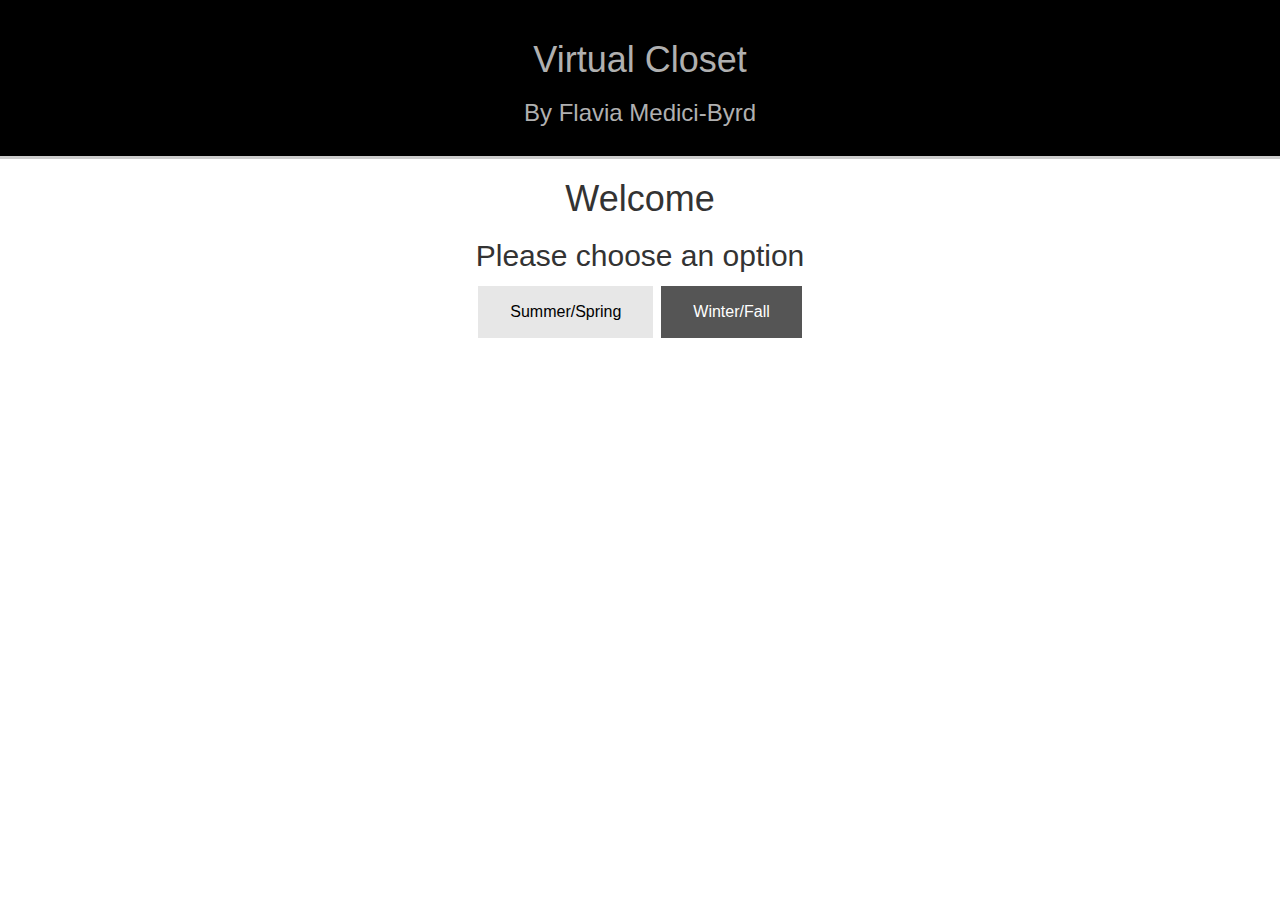
<file: index.html>
<!DOCTYPE html>
<html lang="en">
<head>
  <meta charset="UTF-8">
  <meta name="viewport" content="width=device-width, initial-scale=1.0">
  <meta http-equiv="X-UA-Compatible" content="ie=edge">
  <title>Document</title>
  <link rel="stylesheet" href="style.css" />
  <link rel="stylesheet" href="https://maxcdn.bootstrapcdn.com/bootstrap/3.3.7/css/bootstrap.min.css">
  <script src="https://ajax.googleapis.com/ajax/libs/jquery/3.3.1/jquery.min.js"></script>
  <script src="apps.js"></script>
  <script src="https://maxcdn.bootstrapcdn.com/bootstrap/3.3.7/js/bootstrap.min.js"></script>
</head>
<body>
  <!--Main Content of the page -->

<div class="header">
  
    <h1>Virtual Closet</h1>
    <h3>By Flavia Medici-Byrd</h3>
  </div> 
  <div class = "container-grid">
    <h1>Welcome</h1>
    <h2>Please choose an option</h2>
    <p>   <a href="summer.html"><button class="button button4">Summer/Spring</button></a>
      <a href="winter.html"><button class="button button5">Winter/Fall</button></a></p>

  </div>
</file>
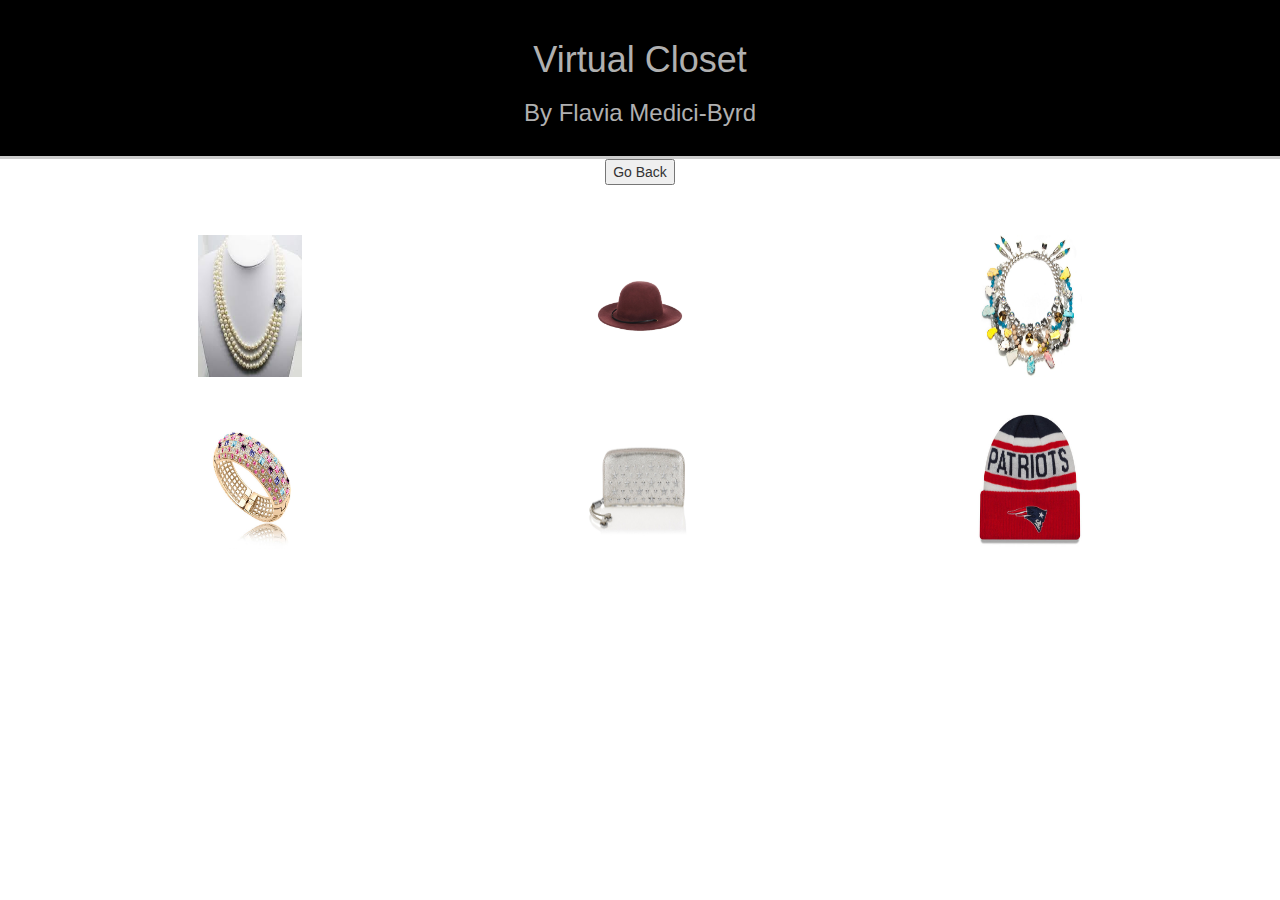
<file: accessories.html>
<!DOCTYPE html>
<html lang="en">
<head>
  <meta charset="UTF-8">
  <meta name="viewport" content="width=device-width, initial-scale=1.0">
  <meta http-equiv="X-UA-Compatible" content="ie=edge">
  <title>Document</title>
  <link rel="stylesheet" href="style.css" />
  <link rel="stylesheet" href="https://maxcdn.bootstrapcdn.com/bootstrap/3.3.7/css/bootstrap.min.css">
  <script src="https://ajax.googleapis.com/ajax/libs/jquery/3.3.1/jquery.min.js"></script>
  <script src="apps.js"></script>
  <script src="https://maxcdn.bootstrapcdn.com/bootstrap/3.3.7/js/bootstrap.min.js"></script>
</head>
<body>
  <!--Main Content of the page -->

<div class="header">
  
    <h1>Virtual Closet</h1>
    <h3>By Flavia Medici-Byrd</h3>
  </div> 
  
  <button onclick="goBack()">Go Back</button>
  <div class="container">
      <div class="row">
          <div class="col-sm-4">
            <h3></h3>
            <p><img src="images\accessories\accessories1.jpg" alt="accessories1" width="104" height="142"/></p>
            
          </div>
          <div class="col-sm-4">
              <h3></h3>
              <p><img src="images\accessories\accessories2.jpg" alt="accessories2" width="104" height="142"/></p>
              
            </div>
            <div class="col-sm-4">
                <h3></h3>
                <p><img src="images\accessories\accessories3.jpg" alt="accessories3" width="104" height="142"/></p>
               
              </div>
              
          <div class="col-sm-4">
              <h3></h3>
              <p><img src="images\accessories\accessories4.jpg" alt="accessories4" width="104" height="142"/></p>
              
            </div>
          <div class="col-sm-4">
            <h3></h3>
            <p><img src="images\accessories\accessories5.jpg" alt="accessories5" width="104" height="142"/></p>
            
          </div>
          <div class="col-sm-4">
            <h3></h3>        
            <p><img src="images\accessories\accessories6.jpg" alt="accessories6" width="104" height="142"/></p>
            
          </div>
        </div>
      </div>
    </div> 
  </div>
  

 
  
</div>
</body>
</html>
</file>
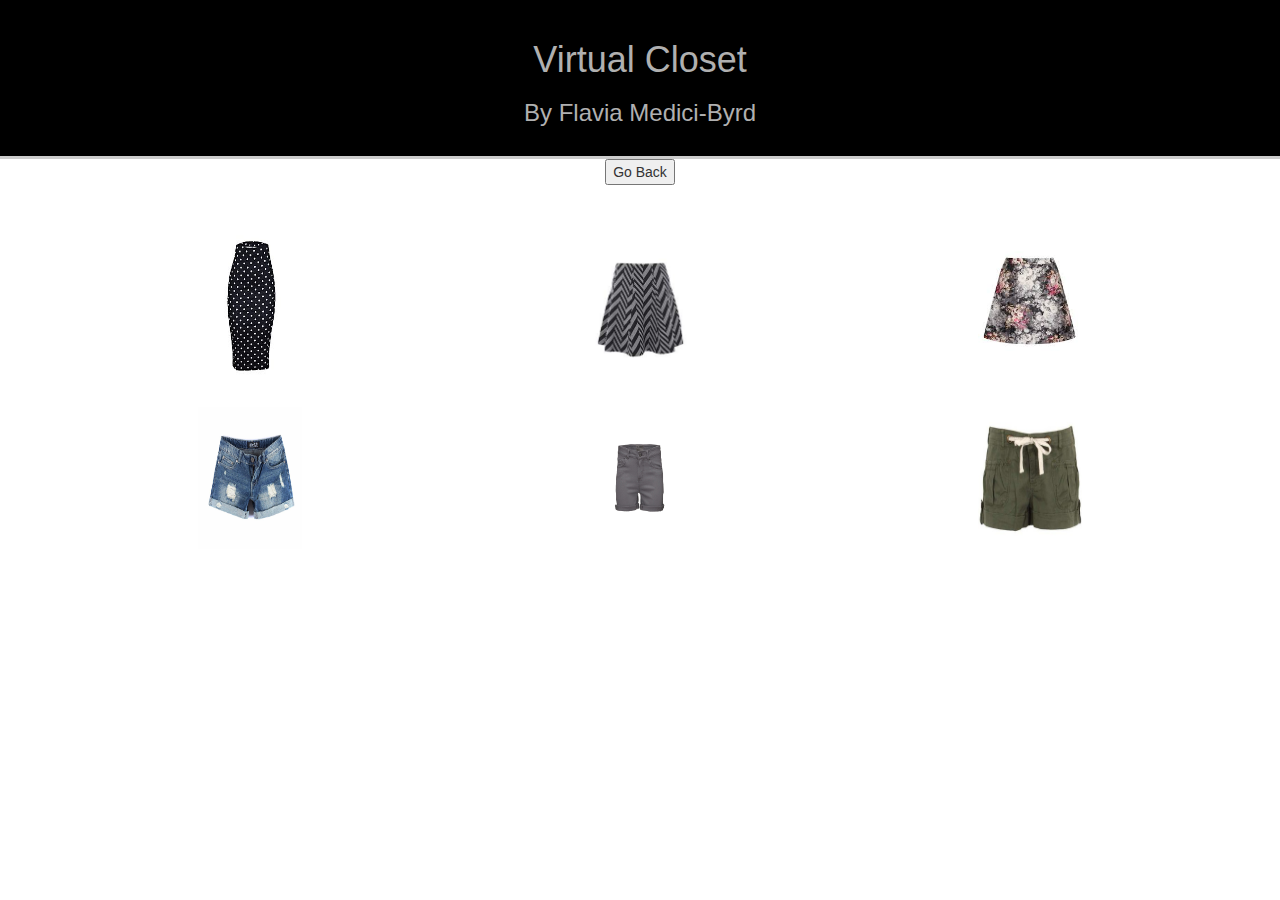
<file: bottoms.html>
<!DOCTYPE html>
<html lang="en">
<head>
  <meta charset="UTF-8">
  <meta name="viewport" content="width=device-width, initial-scale=1.0">
  <meta http-equiv="X-UA-Compatible" content="ie=edge">
  <title>Document</title>
  <link rel="stylesheet" href="style.css" />
  <link rel="stylesheet" href="https://maxcdn.bootstrapcdn.com/bootstrap/3.3.7/css/bootstrap.min.css">
  <script src="https://ajax.googleapis.com/ajax/libs/jquery/3.3.1/jquery.min.js"></script>
  <script src="apps.js"></script>
  <script src="https://maxcdn.bootstrapcdn.com/bootstrap/3.3.7/js/bootstrap.min.js"></script>
</head>
<body>
  <!--Main Content of the page -->

<div class="header">
  
    <h1>Virtual Closet</h1>
    <h3>By Flavia Medici-Byrd</h3>
  </div> 
  
  <button onclick="goBack()">Go Back</button>
  <div class="container">
      <div class="row">
          <div class="col-sm-4">
            <h3></h3>
            <p><img src="images\bottoms\bottom1.jpg" alt="bottom1" width="104" height="142"/></p>
            
          </div>
          <div class="col-sm-4">
              <h3></h3>
              <p><img src="images\bottoms\bottom2.jpg" alt="bottom2" width="104" height="142"/></p>
              
            </div>
            <div class="col-sm-4">
                <h3></h3>
                <p><img src="images\bottoms\bottom3.jpg" alt="bottom3" width="104" height="142"/></p>
               
              </div>
              
          <div class="col-sm-4">
              <h3></h3>
              <p><img src="images\bottoms\bottom4.jpg" alt="bottom4" width="104" height="142"/></p>
              
            </div>
          <div class="col-sm-4">
            <h3></h3>
            <p><img src="images\bottoms\bottom5.jpg" alt="bottom5" width="104" height="142"/></p>
            
          </div>
          <div class="col-sm-4">
            <h3></h3>        
            <p><img src="images\bottoms\bottom6.jpg" alt="bottom6" width="104" height="142"/></p>
            
          </div>
        </div>
      </div>
    </div> 
  </div>
  

 
  
</div>
</body>
</html>
</file>
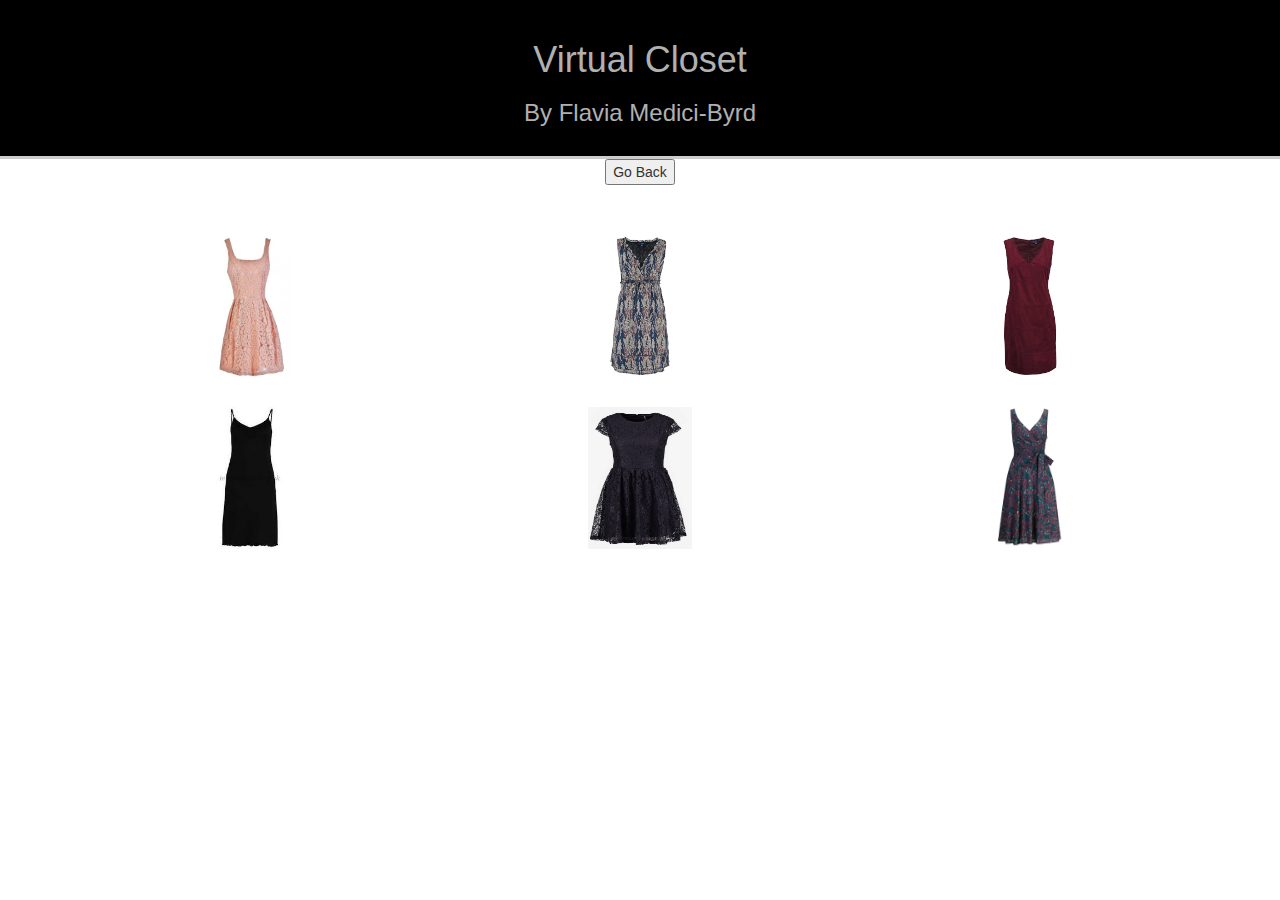
<file: dresses.html>
<!DOCTYPE html>
<html lang="en">
<head>
  <meta charset="UTF-8">
  <meta name="viewport" content="width=device-width, initial-scale=1.0">
  <meta http-equiv="X-UA-Compatible" content="ie=edge">
  <title>Document</title>
  <link rel="stylesheet" href="style.css" />
  <link rel="stylesheet" href="https://maxcdn.bootstrapcdn.com/bootstrap/3.3.7/css/bootstrap.min.css">
  <script src="https://ajax.googleapis.com/ajax/libs/jquery/3.3.1/jquery.min.js"></script>
  <script src="apps.js"></script>
  <script src="https://maxcdn.bootstrapcdn.com/bootstrap/3.3.7/js/bootstrap.min.js"></script>
</head>
<body>
  <!--Main Content of the page -->

<div class="header">
  
    <h1>Virtual Closet</h1>
    <h3>By Flavia Medici-Byrd</h3>
  </div> 
  
  <button onclick="goBack()">Go Back</button>
  <div class="container">
      <div class="row">
          <div class="col-sm-4">
            <h3></h3>
            <p><img src="images\dresses\dress1.jpg" alt="dress1" width="104" height="142"/></p>
            
          </div>
          <div class="col-sm-4">
              <h3></h3>
              <p><img src="images\dresses\dress2.jpg" alt="dress2" width="104" height="142"/></p>
              
            </div>
            <div class="col-sm-4">
                <h3></h3>
                <p><img src="images\dresses\dress3.jpg" alt="dress3" width="104" height="142"/></p>
               
              </div>
              
          <div class="col-sm-4">
              <h3></h3>
              <p><img src="images\dresses\dress4.jpg" alt="dress4" width="104" height="142"/></p>
              
            </div>
          <div class="col-sm-4">
            <h3></h3>
            <p><img src="images\dresses\dress5.jpg" alt="dress5" width="104" height="142"/></p>
            
          </div>
          <div class="col-sm-4">
            <h3></h3>        
            <p><img src="images\dresses\dress6.jpg" alt="dress6" width="104" height="142"/></p>
            
          </div>
        </div>
      </div>
    </div> 
  </div>
  

 
  
</div>
</body>
</html>
</file>
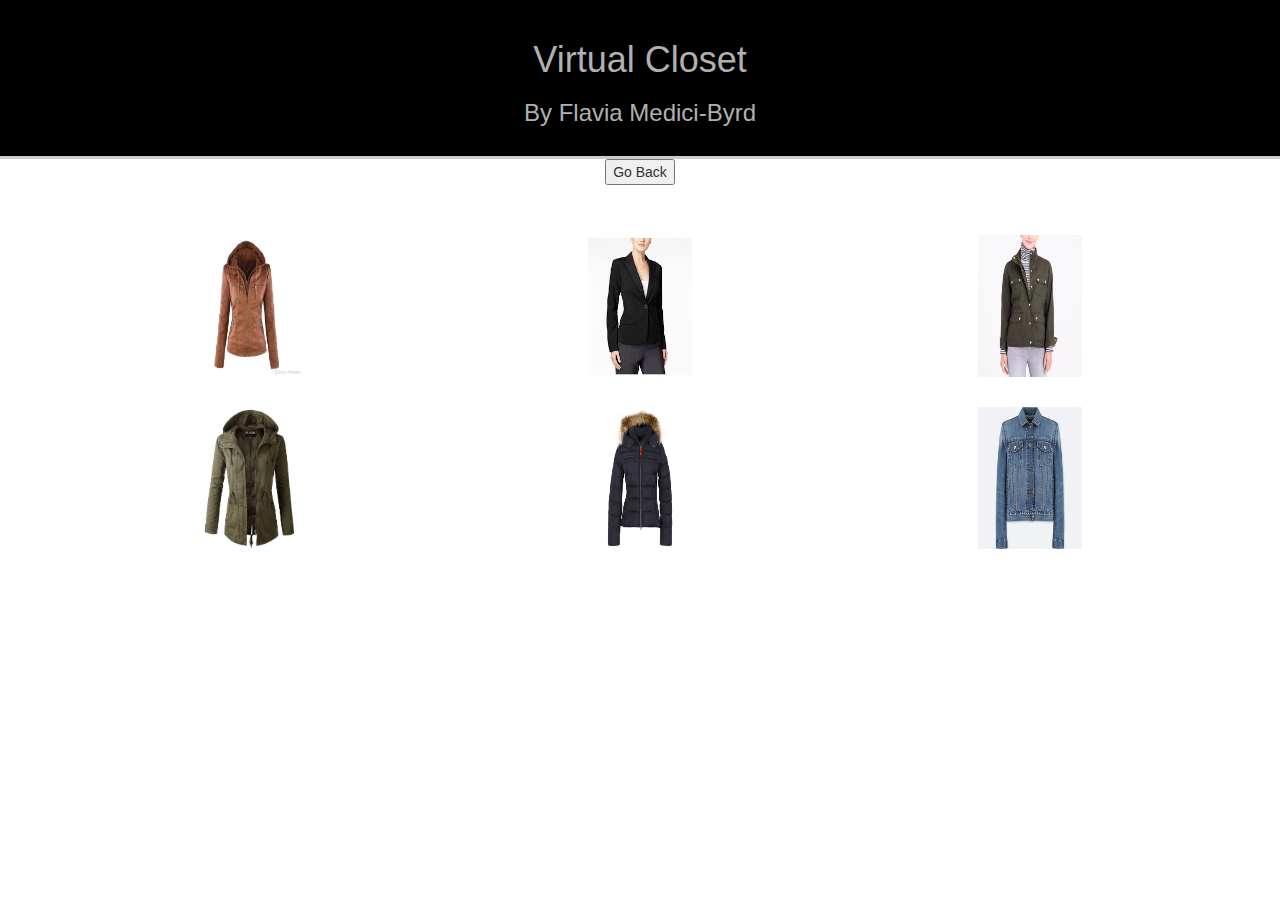
<file: jackets.html>
<!DOCTYPE html>
<html lang="en">
<head>
  <meta charset="UTF-8">
  <meta name="viewport" content="width=device-width, initial-scale=1.0">
  <meta http-equiv="X-UA-Compatible" content="ie=edge">
  <title>Document</title>
  <link rel="stylesheet" href="style.css" />
  <link rel="stylesheet" href="https://maxcdn.bootstrapcdn.com/bootstrap/3.3.7/css/bootstrap.min.css">
  <script src="https://ajax.googleapis.com/ajax/libs/jquery/3.3.1/jquery.min.js"></script>
  <script src="apps.js"></script>
  <script src="https://maxcdn.bootstrapcdn.com/bootstrap/3.3.7/js/bootstrap.min.js"></script>
</head>
<body>
  <!--Main Content of the page -->

<div class="header">
  
    <h1>Virtual Closet</h1>
    <h3>By Flavia Medici-Byrd</h3>
  </div> 
  
  <button onclick="goBack()">Go Back</button>
  <div class="container">
      <div class="row">
          <div class="col-sm-4">
            <h3></h3>
            <p><img src="images\jackets\jacket1.jpg" alt="jacket1" width="104" height="142"/></p>
            
          </div>
          <div class="col-sm-4">
              <h3></h3>
              <p><img src="images\jackets\jacket2.jpg" alt="jacket2" width="104" height="142"/></p>
              
            </div>
            <div class="col-sm-4">
                <h3></h3>
                <p><img src="images\jackets\jacket3.jpg" alt="jacket3" width="104" height="142"/></p>
               
              </div>
              
          <div class="col-sm-4">
              <h3></h3>
              <p><img src="images\jackets\jacket4.jpg" alt="jacket4" width="104" height="142"/></p>
              
            </div>
          <div class="col-sm-4">
            <h3></h3>
            <p><img src="images\jackets\jacket5.jpg" alt="jacket5" width="104" height="142"/></p>
            
          </div>
          <div class="col-sm-4">
            <h3></h3>        
            <p><img src="images\jackets\jacket6.jpg" alt="jacket6" width="104" height="142"/></p>
            
          </div>
        </div>
      </div>
    </div> 
  </div>
  

 
  
</div>
</body>
</html>
</file>
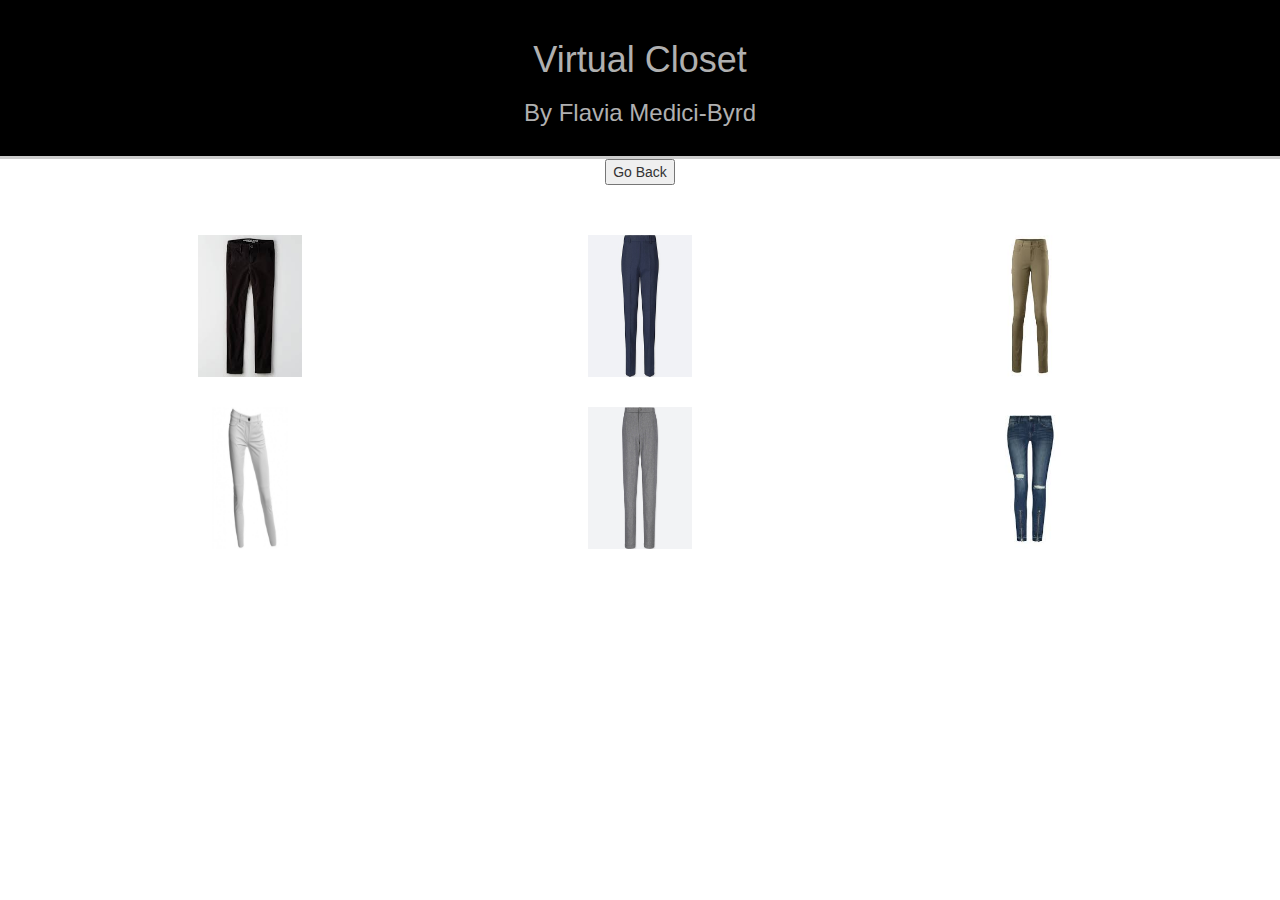
<file: pants.html>
<!DOCTYPE html>
<html lang="en">
<head>
  <meta charset="UTF-8">
  <meta name="viewport" content="width=device-width, initial-scale=1.0">
  <meta http-equiv="X-UA-Compatible" content="ie=edge">
  <title>Document</title>
  <link rel="stylesheet" href="style.css" />
  <link rel="stylesheet" href="https://maxcdn.bootstrapcdn.com/bootstrap/3.3.7/css/bootstrap.min.css">
  <script src="https://ajax.googleapis.com/ajax/libs/jquery/3.3.1/jquery.min.js"></script>
  <script src="apps.js"></script>
  <script src="https://maxcdn.bootstrapcdn.com/bootstrap/3.3.7/js/bootstrap.min.js"></script>
</head>
<body>
  <!--Main Content of the page -->

<div class="header">
  
    <h1>Virtual Closet</h1>
    <h3>By Flavia Medici-Byrd</h3>
  </div> 
  
  <button onclick="goBack()">Go Back</button>
  <div class="container">
      <div class="row">
          <div class="col-sm-4">
            <h3></h3>
            <p><img src="images\pants\pants1.jpg" alt="pants1" width="104" height="142"/></p>
            
          </div>
          <div class="col-sm-4">
              <h3></h3>
              <p><img src="images\pants\pants2.jpg" alt="pants2" width="104" height="142"/></p>
              
            </div>
            <div class="col-sm-4">
                <h3></h3>
                <p><img src="images\pants\pants3.jpg" alt="pants3" width="104" height="142"/></p>
               
              </div>
              
          <div class="col-sm-4">
              <h3></h3>
              <p><img src="images\pants\pants4.jpg" alt="pants4" width="104" height="142"/></p>
              
            </div>
          <div class="col-sm-4">
            <h3></h3>
            <p><img src="images\pants\pants5.jpg" alt="pants5" width="104" height="142"/></p>
            
          </div>
          <div class="col-sm-4">
            <h3></h3>        
            <p><img src="images\pants\pants6.jpg" alt="pants6" width="104" height="142"/></p>
            
          </div>
        </div>
      </div>
    </div> 
  </div>
  

 
  
</div>
</body>
</html>
</file>
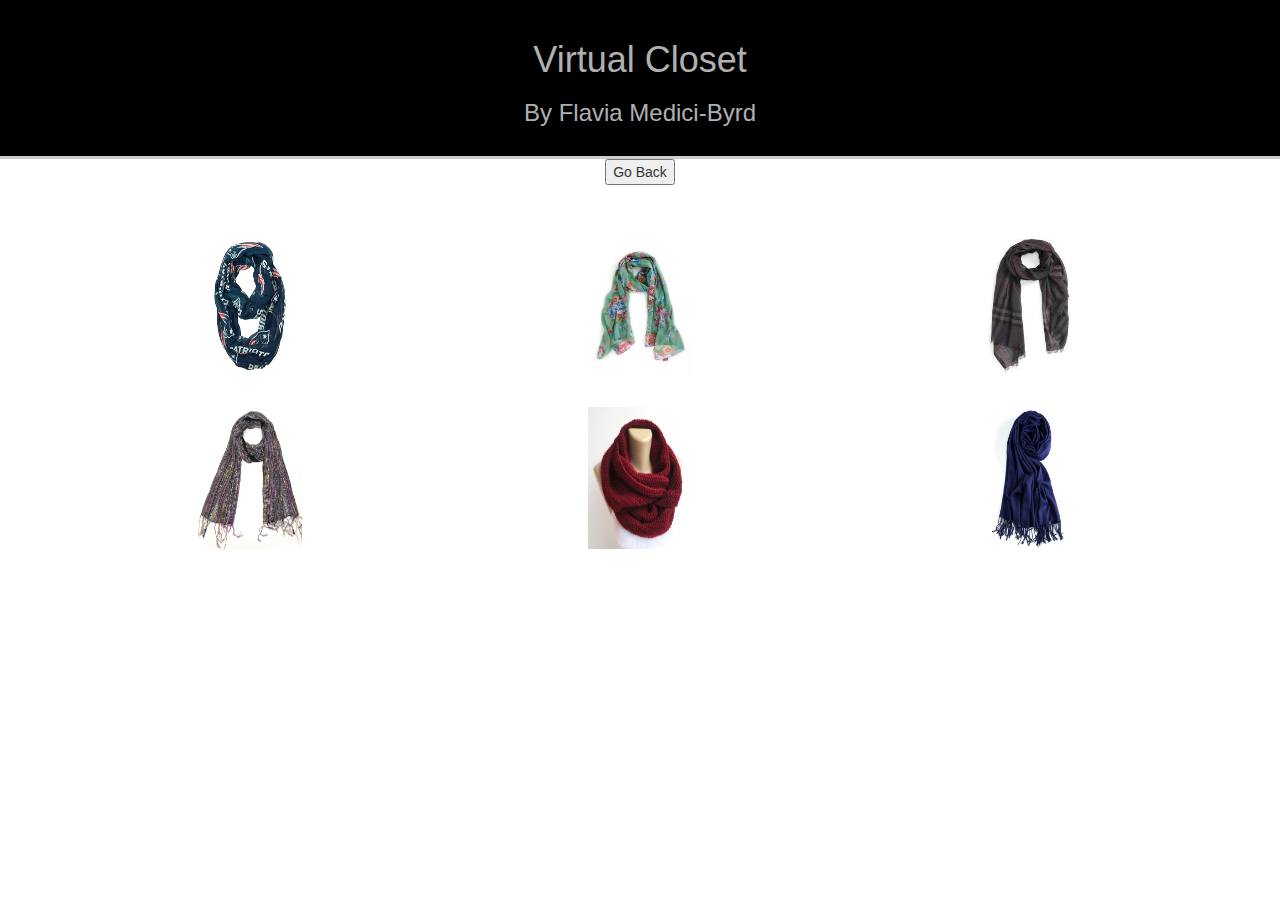
<file: scarfs.html>
<!DOCTYPE html>
<html lang="en">
<head>
  <meta charset="UTF-8">
  <meta name="viewport" content="width=device-width, initial-scale=1.0">
  <meta http-equiv="X-UA-Compatible" content="ie=edge">
  <title>Document</title>
  <link rel="stylesheet" href="style.css" />
  <link rel="stylesheet" href="https://maxcdn.bootstrapcdn.com/bootstrap/3.3.7/css/bootstrap.min.css">
  <script src="https://ajax.googleapis.com/ajax/libs/jquery/3.3.1/jquery.min.js"></script>
  <script src="apps.js"></script>
  <script src="https://maxcdn.bootstrapcdn.com/bootstrap/3.3.7/js/bootstrap.min.js"></script>
</head>
<body>
  <!--Main Content of the page -->

<div class="header">
  
    <h1>Virtual Closet</h1>
    <h3>By Flavia Medici-Byrd</h3>
  </div> 
  
  <button onclick="goBack()">Go Back</button>
  <div class="container">
      <div class="row">
          <div class="col-sm-4">
            <h3></h3>
            <p><img src="images\scarf\scarfs1.jpg" alt="scarfs1" width="104" height="142"/></p>
            
          </div>
          <div class="col-sm-4">
              <h3></h3>
              <p><img src="images\scarf\scarfs2.jpg" alt="scarfs2" width="104" height="142"/></p>
              
            </div>
            <div class="col-sm-4">
                <h3></h3>
                <p><img src="images\scarf\scarfs3.jpg" alt="scarfs3" width="104" height="142"/></p>
               
              </div>
              
          <div class="col-sm-4">
              <h3></h3>
              <p><img src="images\scarf\scarfs4.jpg" alt="scarfs4" width="104" height="142"/></p>
              
            </div>
          <div class="col-sm-4">
            <h3></h3>
            <p><img src="images\scarf\scarfs5.jpg" alt="scarfs5" width="104" height="142"/></p>
            
          </div>
          <div class="col-sm-4">
            <h3></h3>        
            <p><img src="images\scarf\scarfs6.jpg" alt="scarfs6" width="104" height="142"/></p>
            
          </div>
        </div>
      </div>
    </div> 
  </div>
  

 
  
</div>
</body>
</html>
</file>
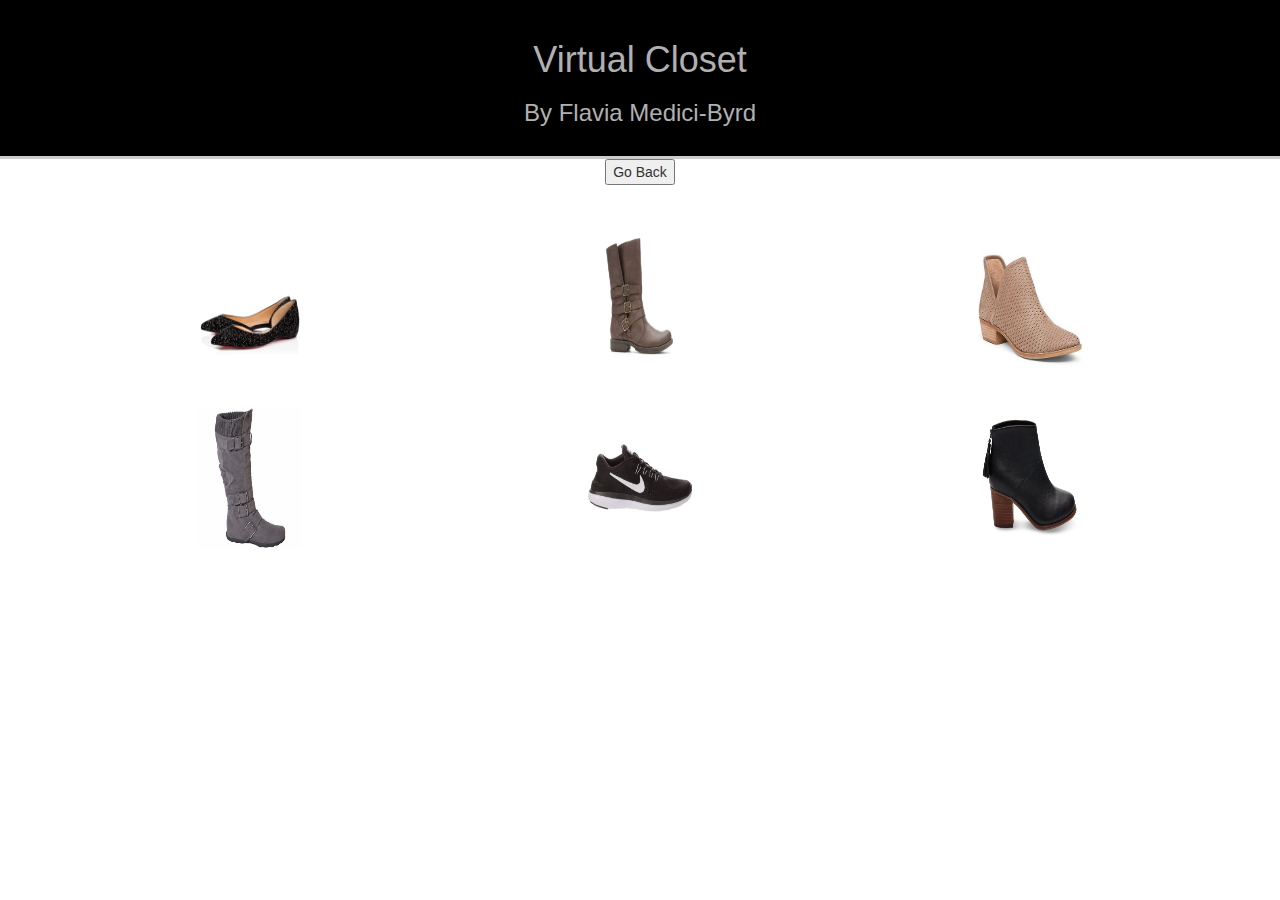
<file: shoes.html>
<!DOCTYPE html>
<html lang="en">
<head>
  <meta charset="UTF-8">
  <meta name="viewport" content="width=device-width, initial-scale=1.0">
  <meta http-equiv="X-UA-Compatible" content="ie=edge">
  <title>Document</title>
  <link rel="stylesheet" href="style.css" />
  <link rel="stylesheet" href="https://maxcdn.bootstrapcdn.com/bootstrap/3.3.7/css/bootstrap.min.css">
  <script src="https://ajax.googleapis.com/ajax/libs/jquery/3.3.1/jquery.min.js"></script>
  <script src="apps.js"></script>
  <script src="https://maxcdn.bootstrapcdn.com/bootstrap/3.3.7/js/bootstrap.min.js"></script>
</head>
<body>
  <!--Main Content of the page -->

<div class="header">
  
    <h1>Virtual Closet</h1>
    <h3>By Flavia Medici-Byrd</h3>
  </div> 
  
  <button onclick="goBack()">Go Back</button>
  <div class="container">
      <div class="row">
          <div class="col-sm-4">
            <h3></h3>
            <p><img src="images\shoes\shoes1.jpg" alt="shoes1" width="104" height="142"/></p>
            
          </div>
          <div class="col-sm-4">
              <h3></h3>
              <p><img src="images\shoes\shoes2.jpg" alt="shoes2" width="104" height="142"/></p>
              
            </div>
            <div class="col-sm-4">
                <h3></h3>
                <p><img src="images\shoes\shoes3.jpg" alt="shoes3" width="104" height="142"/></p>
               
              </div>
              
          <div class="col-sm-4">
              <h3></h3>
              <p><img src="images\shoes\shoes4.jpg" alt="shoes4" width="104" height="142"/></p>
              
            </div>
          <div class="col-sm-4">
            <h3></h3>
            <p><img src="images\shoes\shoes5.jpg" alt="shoes5" width="104" height="142"/></p>
            
          </div>
          <div class="col-sm-4">
            <h3></h3>        
            <p><img src="images\shoes\shoes6.jpg" alt="shoes6" width="104" height="142"/></p>
            
          </div>
        </div>
      </div>
    </div> 
  </div>
  

 
  
</div>
</body>
</html>
</file>
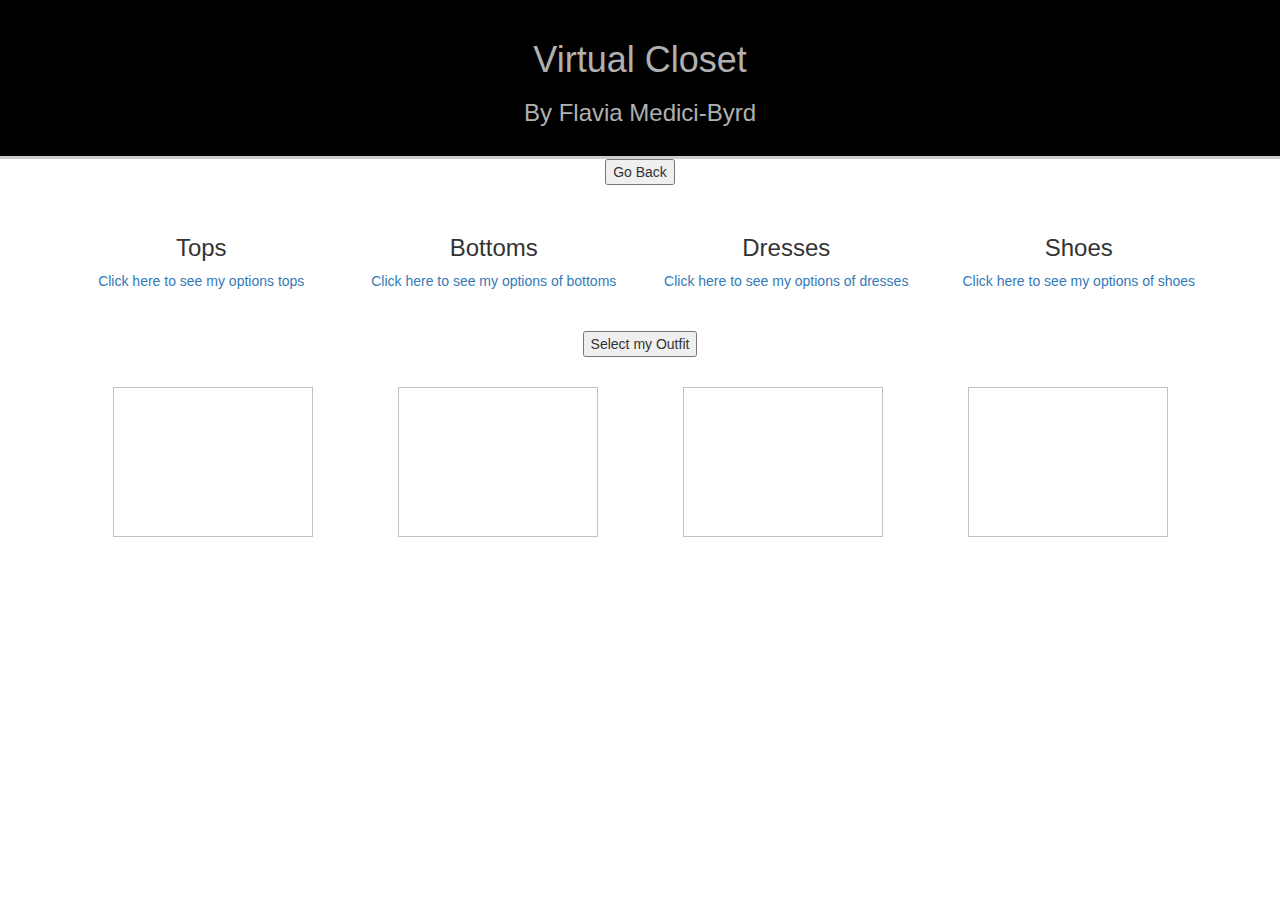
<file: summer.html>
<!DOCTYPE html>
<html lang="en">
<head>
  <meta charset="UTF-8">
  <meta name="viewport" content="width=device-width, initial-scale=1.0">
  <meta http-equiv="X-UA-Compatible" content="ie=edge">
  <title>Document</title>
  <link rel="stylesheet" href="style.css" />
  <link rel="stylesheet" href="https://maxcdn.bootstrapcdn.com/bootstrap/3.3.7/css/bootstrap.min.css">
  <script src="https://ajax.googleapis.com/ajax/libs/jquery/3.3.1/jquery.min.js"></script>
  <script src="apps.js"></script>
  <script src="https://maxcdn.bootstrapcdn.com/bootstrap/3.3.7/js/bootstrap.min.js"></script>
</head>
<body>
  <!--Main Content of the page -->

<div class="header">
  
    <h1>Virtual Closet</h1>
    <h3>By Flavia Medici-Byrd</h3>
</div> 
<button onclick="goBack()">Go Back</button>
  <div class="container">
      <div class="row">
          <div class="col-sm-3">
            <h3>Tops</h3>
            <p><a href="tops.html">Click here to see my options tops</a></p>
          </div>

          <div class="col-sm-3">
              <h3>Bottoms</h3>
              <p><a href="bottoms.html">Click here to see my options of bottoms</a></p>
          </div>
                          
          <div class="col-sm-3">
              <h3>Dresses</h3>
              <p><a href="dresses.html">Click here to see my options of dresses</a></p>
          </div>

          <div class="col-sm-3">
            <h3>Shoes</h3>
            <p><a href="summershoes.html">Click here to see my options of shoes</a></p>
          </div>

          <!-- <div class="col-sm-3">
            <h3>Accessories</h3>
            <p><a href="scarfs.html">Click here to see my options of scarfs</a></p>
          </div>
          -->

        </div>
      </div>
    
  <div class="container">
    
    <div class="col-sm-12">
      <button onclick="summerOutfit()">Select my Outfit</button>
    </div>

  </div>

  <div class="container">
      <div class="col-sm-3"><img id="tankDisplay" width="200" height="150"></img></div>
      <div class="col-sm-3"><img id="bottomDisplay" width="200" height="150"></img></div>
      <div class="col-sm-3"><img id="dressDisplay" width="200" height="150"></img></div>
      <div class="col-sm-3"><img id="sumShoesDisplay" width="200" height="150"></img></div>
   </div>  

  
 
</body>
</html>
</file>
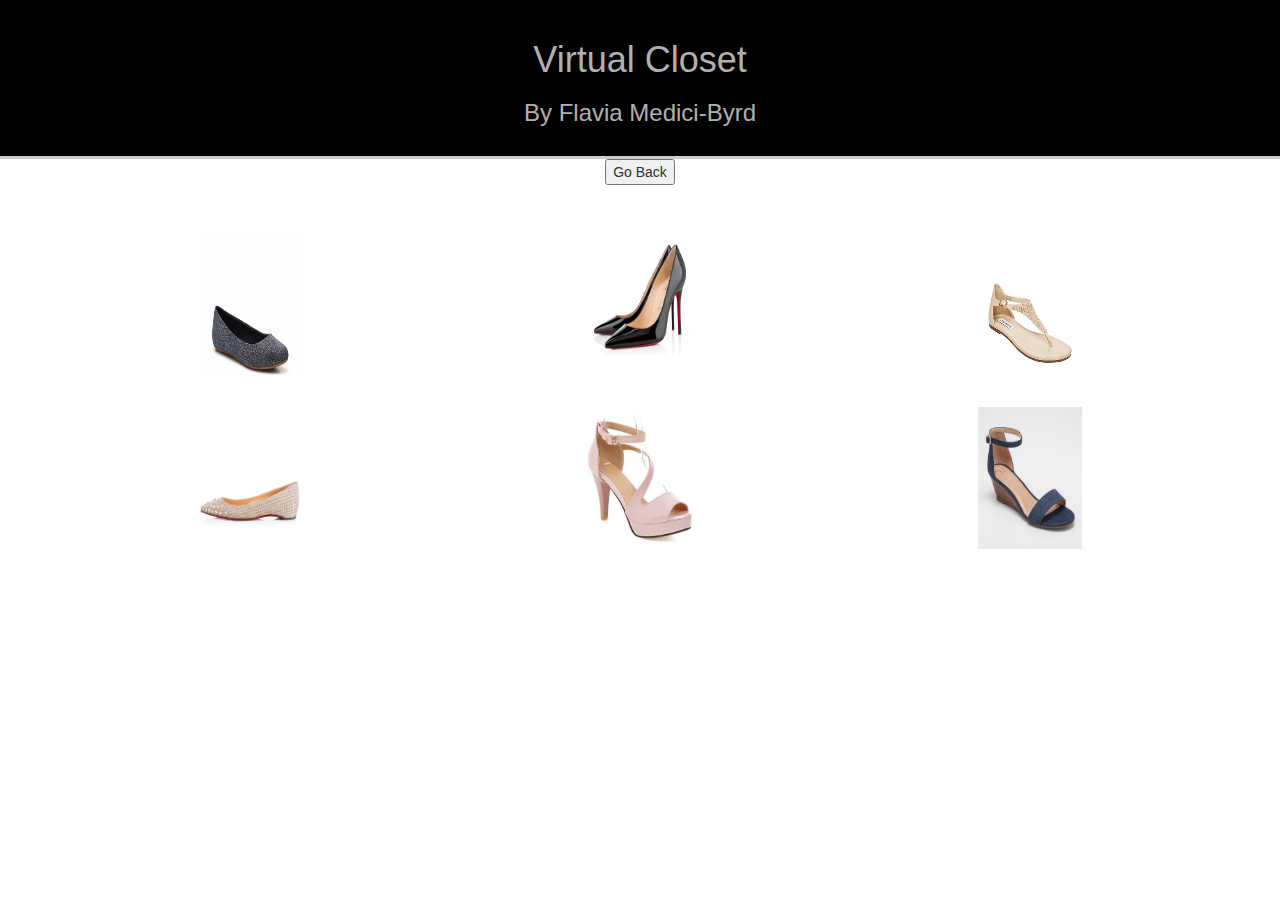
<file: summershoes.html>
<!DOCTYPE html>
<html lang="en">
<head>
  <meta charset="UTF-8">
  <meta name="viewport" content="width=device-width, initial-scale=1.0">
  <meta http-equiv="X-UA-Compatible" content="ie=edge">
  <title>Document</title>
  <link rel="stylesheet" href="style.css" />
  <link rel="stylesheet" href="https://maxcdn.bootstrapcdn.com/bootstrap/3.3.7/css/bootstrap.min.css">
  <script src="https://ajax.googleapis.com/ajax/libs/jquery/3.3.1/jquery.min.js"></script>
  <script src="apps.js"></script>
  <script src="https://maxcdn.bootstrapcdn.com/bootstrap/3.3.7/js/bootstrap.min.js"></script>
</head>
<body>
  <!--Main Content of the page -->

<div class="header">
  
    <h1>Virtual Closet</h1>
    <h3>By Flavia Medici-Byrd</h3>
  </div> 
  
  <button onclick="goBack()">Go Back</button>
  <div class="container">
      <div class="row">
          <div class="col-sm-4">
            <h3></h3>
            <p><img src="images\summershoes\summershoes1.jpg" alt="sumshoes1" width="104" height="142"/></p>
            
          </div>
          <div class="col-sm-4">
              <h3></h3>
              <p><img src="images\summershoes\summershoes2.jpg" alt="sumshoes2" width="104" height="142"/></p>
              
            </div>
            <div class="col-sm-4">
                <h3></h3>
                <p><img src="images\summershoes\summershoes3.jpg" alt="sumshoes3" width="104" height="142"/></p>
               
              </div>
              
          <div class="col-sm-4">
              <h3></h3>
              <p><img src="images\summershoes\summershoes4.jpg" alt="sumshoes4" width="104" height="142"/></p>
              
            </div>
          <div class="col-sm-4">
            <h3></h3>
            <p><img src="images\summershoes\summershoes5.jpg" alt="sumshoes5" width="104" height="142"/></p>
            
          </div>
          <div class="col-sm-4">
            <h3></h3>        
            <p><img src="images\summershoes\summershoes6.jpg" alt="sumshoes6" width="104" height="142"/></p>
            
          </div>
        </div>
      </div>
    </div> 
  </div>
  

 
  
</div>
</body>
</html>
</file>
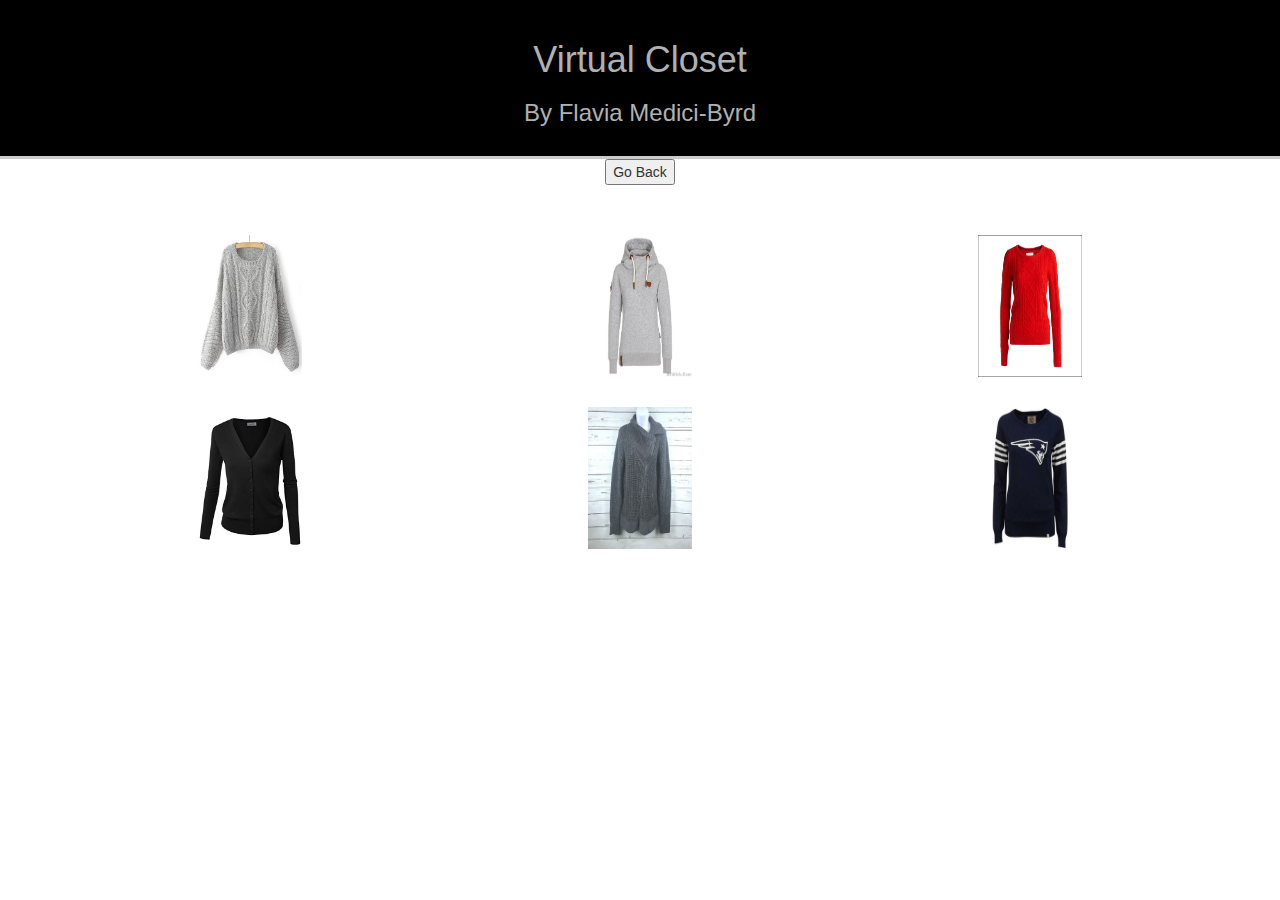
<file: sweaters.html>
<!DOCTYPE html>
<html lang="en">
<head>
  <meta charset="UTF-8">
  <meta name="viewport" content="width=device-width, initial-scale=1.0">
  <meta http-equiv="X-UA-Compatible" content="ie=edge">
  <title>Document</title>
  <link rel="stylesheet" href="style.css" />
  <link rel="stylesheet" href="https://maxcdn.bootstrapcdn.com/bootstrap/3.3.7/css/bootstrap.min.css">
  <script src="https://ajax.googleapis.com/ajax/libs/jquery/3.3.1/jquery.min.js"></script>
  <script src="apps.js"></script>
  <script src="https://maxcdn.bootstrapcdn.com/bootstrap/3.3.7/js/bootstrap.min.js"></script>
</head>
<body>
  <!--Main Content of the page -->

<div class="header">
  
    <h1>Virtual Closet</h1>
    <h3>By Flavia Medici-Byrd</h3>
  </div> 
  
  <button onclick="goBack()">Go Back</button>
  <div class="container">
      <div class="row">
          <div class="col-sm-4">
            <h3></h3>
            <p><img src="images\sweater\sweater1.jpg" alt="sweater1" width="104" height="142"/></p>
            
          </div>
          <div class="col-sm-4">
              <h3></h3>
              <p><img src="images\sweater\sweater2.jpg" alt="sweater2" width="104" height="142"/></p>
              
            </div>
            <div class="col-sm-4">
                <h3></h3>
                <p><img src="images\sweater\sweater3.jpg" alt="sweater3" width="104" height="142"/></p>
               
              </div>
              
          <div class="col-sm-4">
              <h3></h3>
              <p><img src="images\sweater\sweater4.jpg" alt="sweater4" width="104" height="142"/></p>
              
            </div>
          <div class="col-sm-4">
            <h3></h3>
            <p><img src="images\sweater\sweater5.jpg" alt="sweater5" width="104" height="142"/></p>
            
          </div>
          <div class="col-sm-4">
            <h3></h3>        
            <p><img src="images\sweater\sweater6.jpg" alt="sweater6" width="104" height="142"/></p>
            
          </div>
        </div>
      </div>
    </div> 
  </div>
  

 
  
</div>
</body>
</html>
</file>
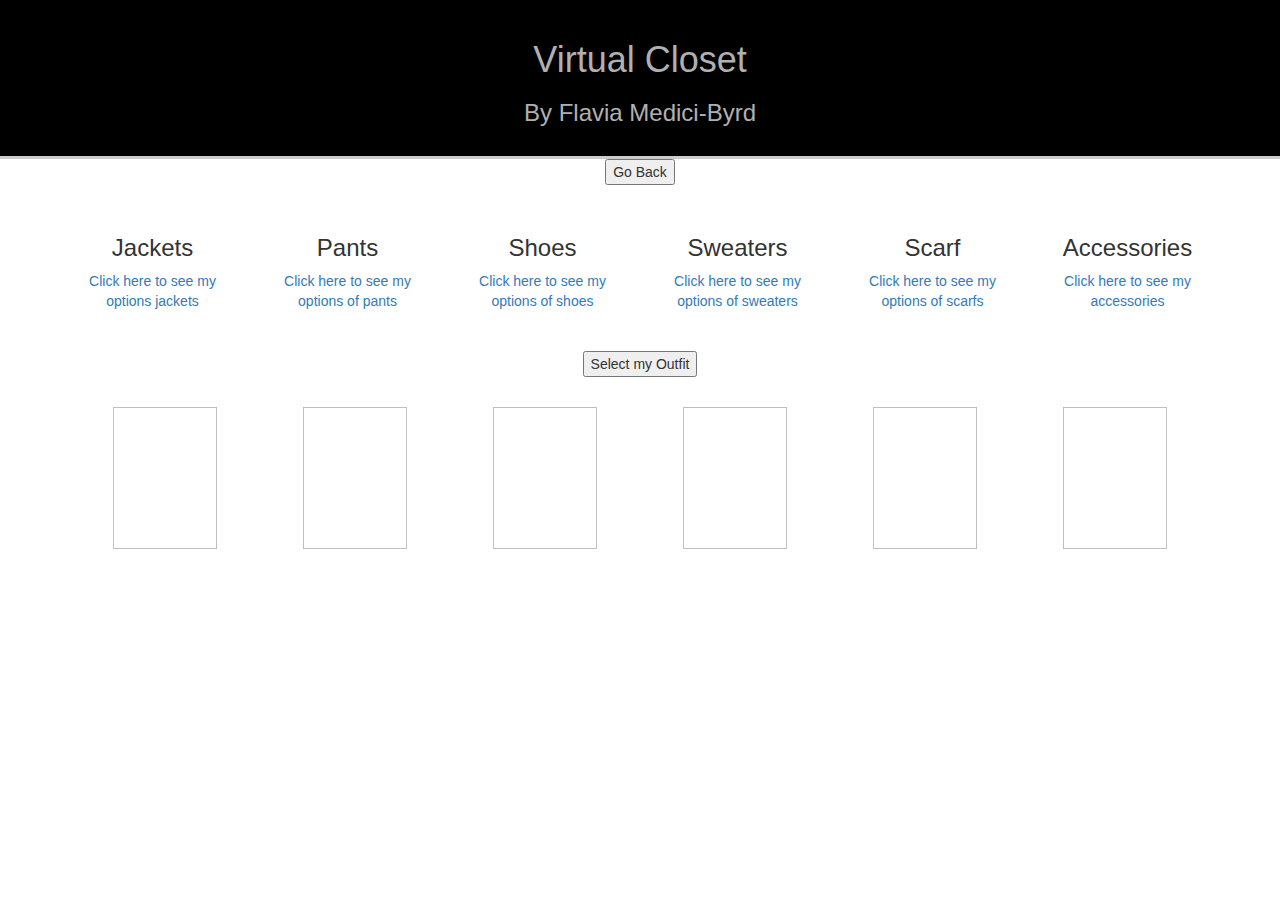
<file: winter.html>
<!DOCTYPE html>
<html lang="en">
<head>
  <meta charset="UTF-8">
  <meta name="viewport" content="width=device-width, initial-scale=1.0">
  <meta http-equiv="X-UA-Compatible" content="ie=edge">
  <title>Document</title>
  <link rel="stylesheet" href="style.css" />
  <link rel="stylesheet" href="https://maxcdn.bootstrapcdn.com/bootstrap/3.3.7/css/bootstrap.min.css">
  <script src="https://ajax.googleapis.com/ajax/libs/jquery/3.3.1/jquery.min.js"></script>
  <script src="apps.js"></script>
  <script src="https://maxcdn.bootstrapcdn.com/bootstrap/3.3.7/js/bootstrap.min.js"></script>
</head>
<body>
  <!--Main Content of the page -->

<div class="header">
  
    <h1>Virtual Closet</h1>
    <h3>By Flavia Medici-Byrd</h3>
  </div> 
  <button onclick="goBack()">Go Back</button>
  <div class="container">
      <div class="row">
          <div class="col-sm-2">
            <h3>Jackets</h3>
            <p><a href="jackets.html">Click here to see my options jackets</a></p>
            
          </div>
          <div class="col-sm-2">
              <h3>Pants</h3>
              <p><a href="pants.html">Click here to see my options of pants</a></p>
              
            </div>
                          
          <div class="col-sm-2">
              <h3>Shoes</h3>
              <p><a href="shoes.html">Click here to see my options of shoes</a></p>
              
            </div>
          <div class="col-sm-2">
            <h3>Sweaters</h3>
            <p><a href="sweaters.html">Click here to see my options of sweaters</a></p>
            
            

          </div>
          <div class="col-sm-2">
            <h3>Scarf</h3>
            <p><a href="scarfs.html">Click here to see my options of scarfs</a></p>
          </div>
          <div class="col-sm-2">
            <h3>Accessories</h3>        
            <p><a href="accessories.html">Click here to see my accessories</a></p>
          </div>

        </div>
      </div>
    </div> 
  </div>
  <div class="container">
    
    <div class="col-sm-12">
      <button onclick="NewOutfit()">Select my Outfit</button>
    </div>

  </div>

  <div class="container">
      <div class="col-sm-2"><img id="jacketDisplay" width="104" height="142"></img></div>
      <div class="col-sm-2"><img id="pantsDisplay" width="104" height="142"></img></div>
      <div class="col-sm-2"><img id="shoesDisplay" width="104" height="142"></img></div>
      <div class="col-sm-2"><img id="sweaterDisplay" width="104" height="142"></img></div>
      <div class="col-sm-2"><img id="scarfDisplay" width="104" height="142"></img></div>
      <div class="col-sm-2"><img id="accessoriesDisplay" width="104" height="142"></img></div>
    </div>

  
</div>
</body>
</html>
</file>
<file: style.css>
body
{
text-align: center;
font-family: arial;
font-size: 18px;
}

li
{
list-style: none;
line-height: 2em;
text-align: left;
}

.header
{
  background: #000000;
  border-bottom: #ccc 3px solid;
  padding: 20px;
  color: #b0b0b0;
}

.container
{
  width: 700px;
  margin: 30px auto;
}

.button 
{
  background-color: #4CAF50; /* Green */
  border: none;
  color: white;
  padding: 15px 32px;
  text-align: center;
  text-decoration: none;
  display: inline-block;
  font-size: 16px;
  margin: 4px 2px;
  cursor: pointer;
}

.button4 {background-color: #e7e7e7; color: black;} /* Gray */ 
.button5 {background-color: #555555;} /* Black */
</file>
